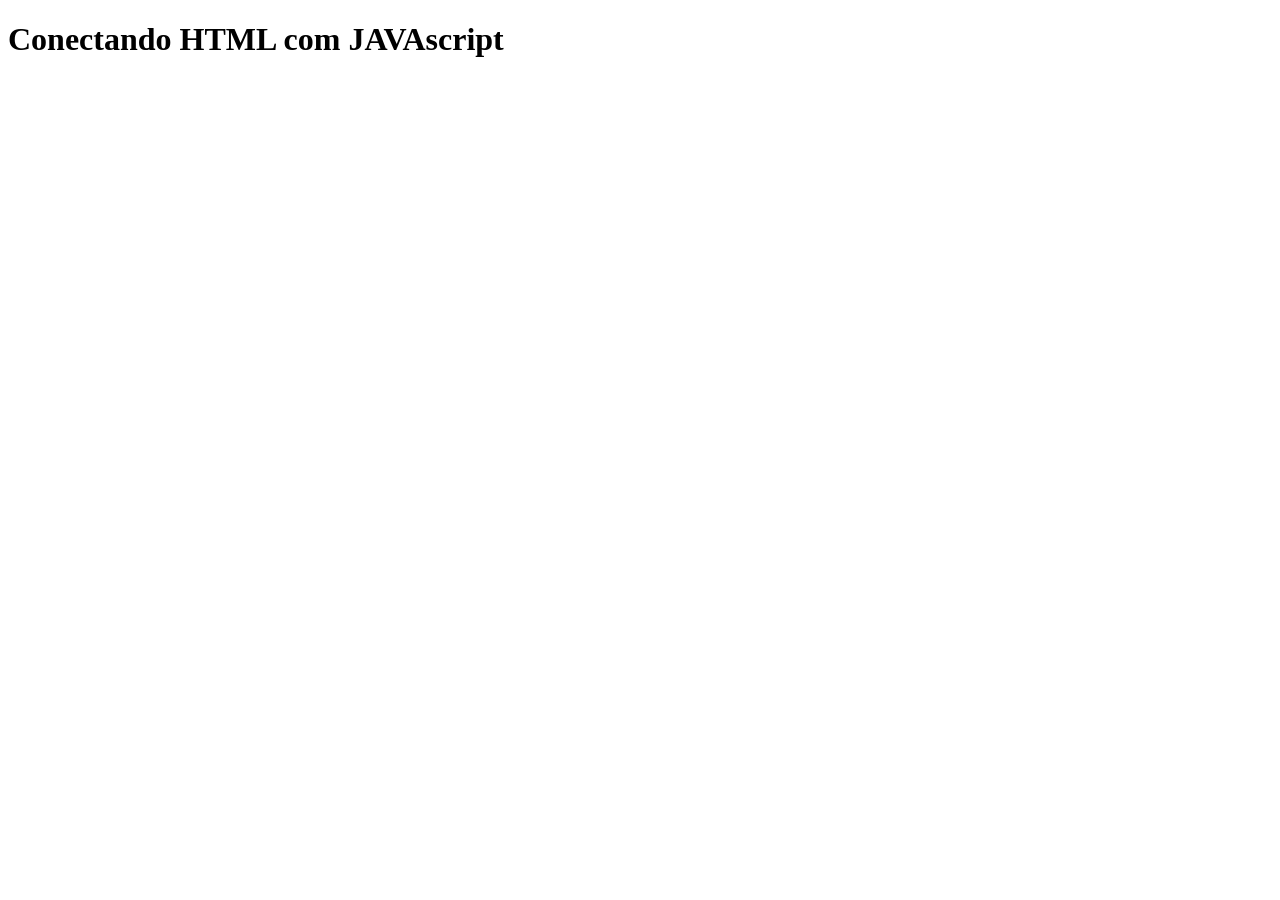
<file: JS-andré/index.html>
<!DOCTYPE html>
<html lang="en">
<head>
    <meta charset="UTF-8">
    <meta name="viewport" content="width=device-width, initial-scale=1.0">
    <title>Document</title>
    <script src="./switchatividade.js" defer></script>
</head>
<body>
    <h1>Conectando HTML com JAVAscript</h1>
</body>
</html>
</file>
